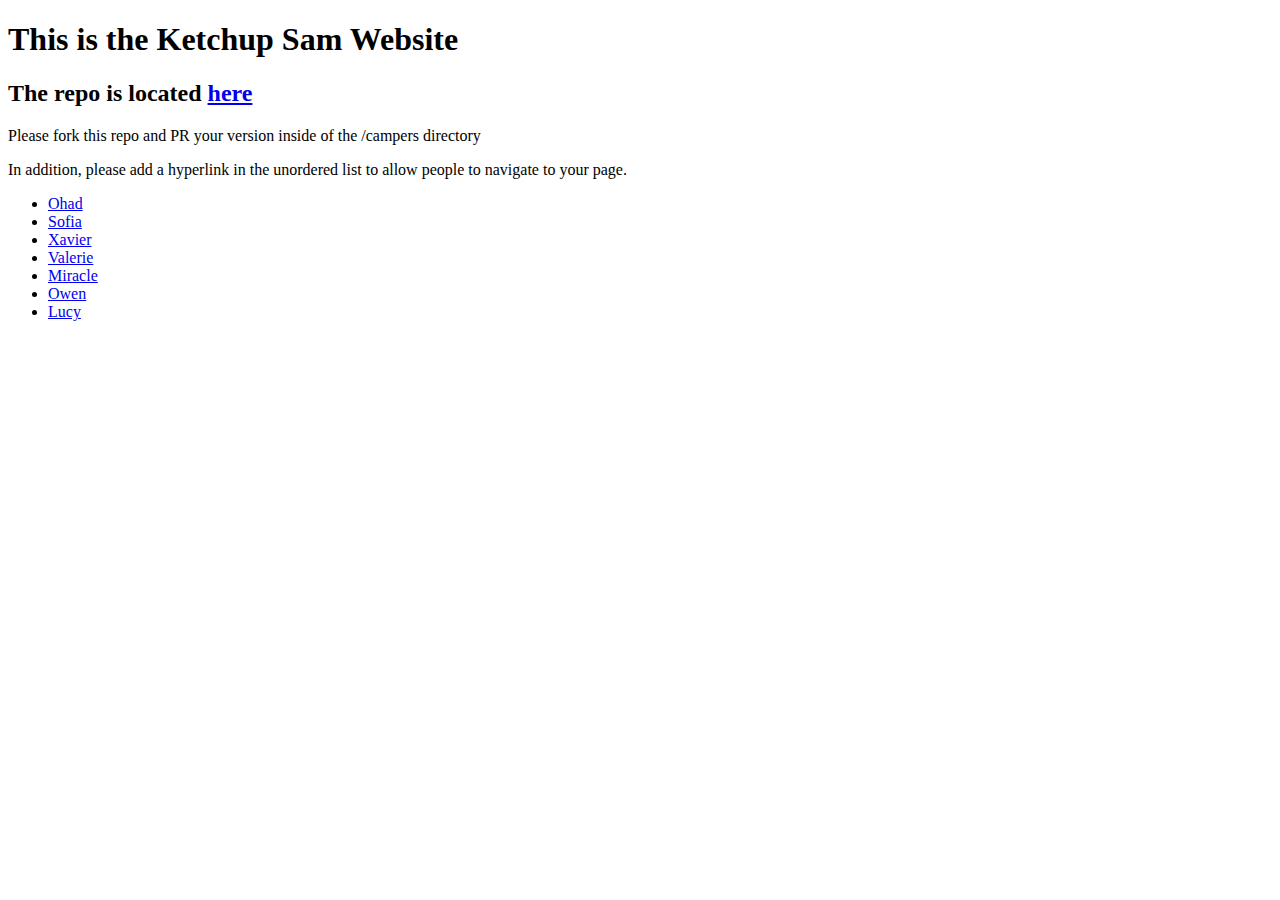
<file: index.html>
<!DOCTYPE html>
<html lang="en">
<head>
    <meta charset="UTF-8">
    <meta name="viewport" content="width=device-width, initial-scale=1.0">
    <title>KetchupSam Website</title>
</head>
<body>
    <h1>This is the Ketchup Sam Website</h1>
    <h2>The repo is located <a href="https://github.com/Osome101/KetchupSam">here</a></h2>
    <p>Please fork this repo and PR your version inside of the /campers directory</p>
    <p>In addition, please add a hyperlink in the unordered list to allow people to navigate to your page.</p>
    <ul>
        <li><a href="/campers/ohad.html">Ohad</a></li>
        <li><a href="/campers/sofia.html">Sofia</a></li>
        <li><a href="/campers/Xavier.html">Xavier</a></li>
        <li><a href="/campers/valerie.html">Valerie</a></li>
        <li><a href="/campers/miracle.html">Miracle</a></li>
        <li><a href="/campers/owen.html">Owen</a></li>
        <li><a href="/campers/lucy.html">Lucy</a></li>
    </ul>
</body>
</html>
<style></style>
</file>
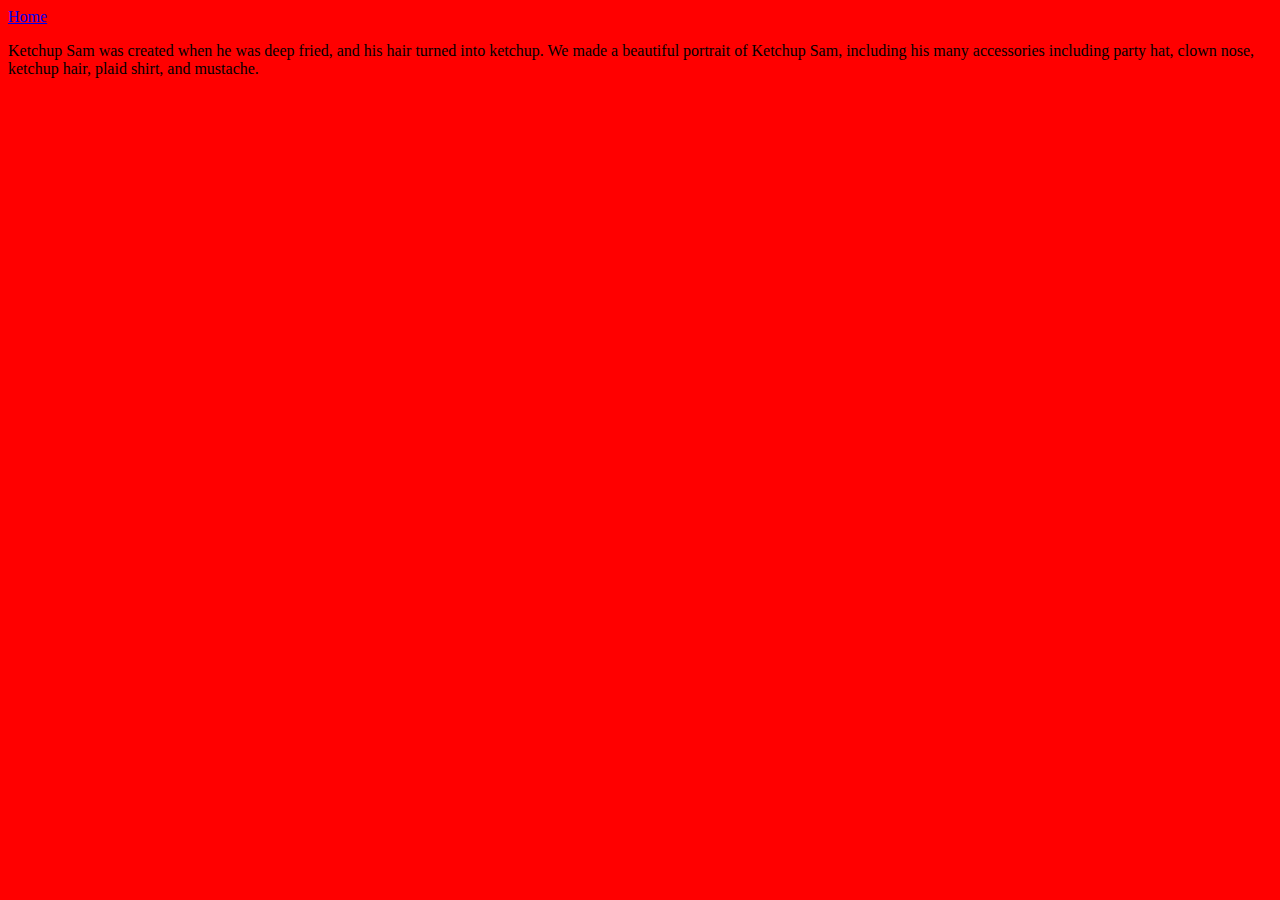
<file: campers/lucy.html>
<!DOCTYPE html>
<html lang="en">
<head>
    <meta charset="UTF-8">
    <meta name="viewport" content="width=device-width, initial-scale=1.0">
    <title>Lucy's Ketchup Sam Page</title>
    <style>body{
        background-color: red;
    }
    </style>
</head>
<body>
    <a href="/">Home</a>
    <br>
    <p>Ketchup Sam was created when he was deep fried, and his hair turned into ketchup. We made a beautiful portrait of Ketchup Sam, including his many accessories including party hat, clown nose, ketchup hair, plaid shirt, and mustache.</p>
</body>
</html>
</file>
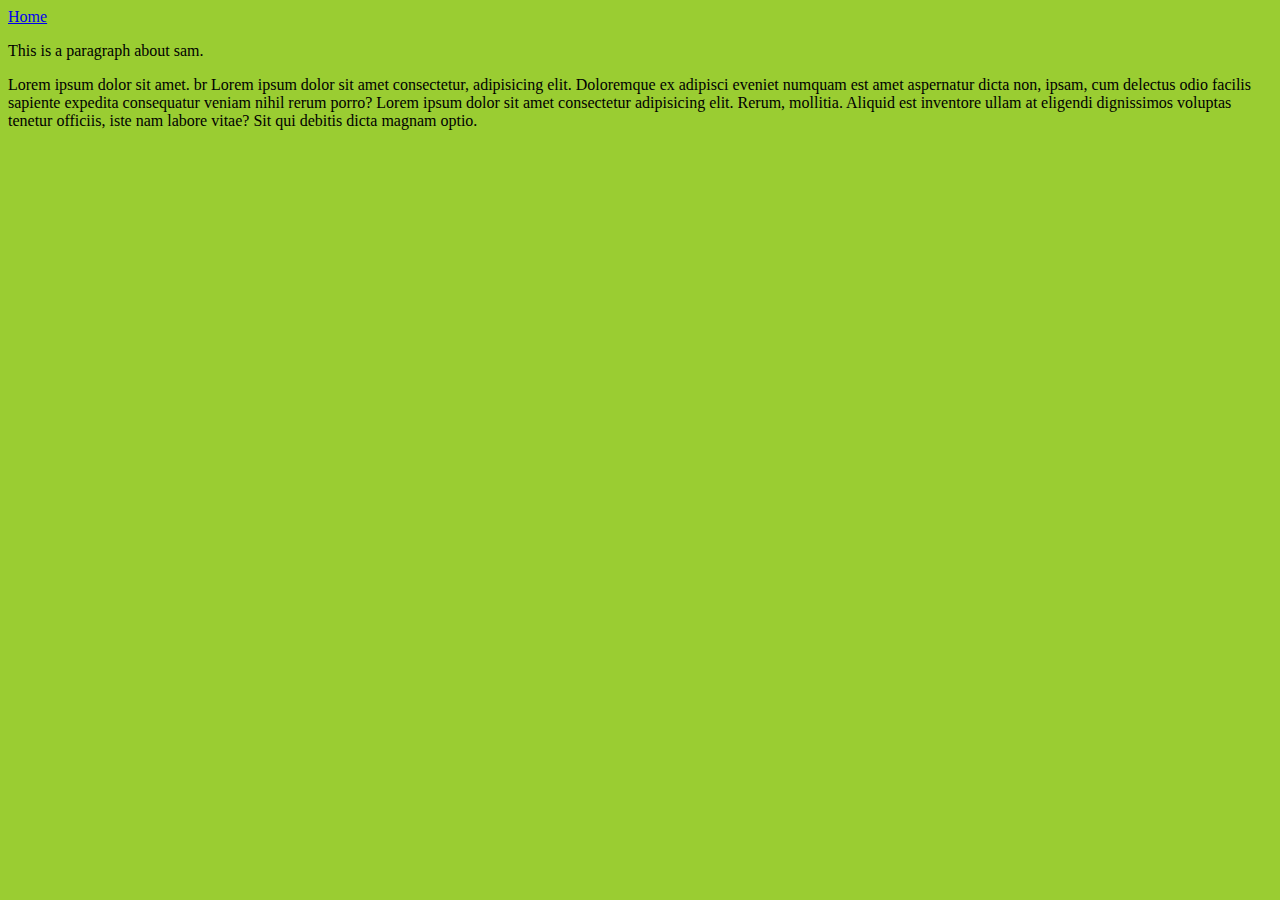
<file: campers/ohad.html>
<!DOCTYPE html>
<html lang="en">
<head>
    <meta charset="UTF-8">
    <meta name="viewport" content="width=device-width, initial-scale=1.0">
    <title>Ohad's Ketchup Sam Page</title>
    <style>
        body {
            background-color: yellowgreen;
        }
    </style>
</head>
<body>
    <a href="/">Home</a>
    <br>
    <p>This is a paragraph about sam.</p>
    <p>Lorem ipsum dolor sit amet. br Lorem ipsum dolor sit amet consectetur, adipisicing elit. Doloremque ex adipisci eveniet numquam est amet aspernatur dicta non, ipsam, cum delectus odio facilis sapiente expedita consequatur veniam nihil rerum porro? Lorem ipsum dolor sit amet consectetur adipisicing elit. Rerum, mollitia. Aliquid est inventore ullam at eligendi dignissimos voluptas tenetur officiis, iste nam labore vitae? Sit qui debitis dicta magnam optio. </p>
</body>
</html>
</file>
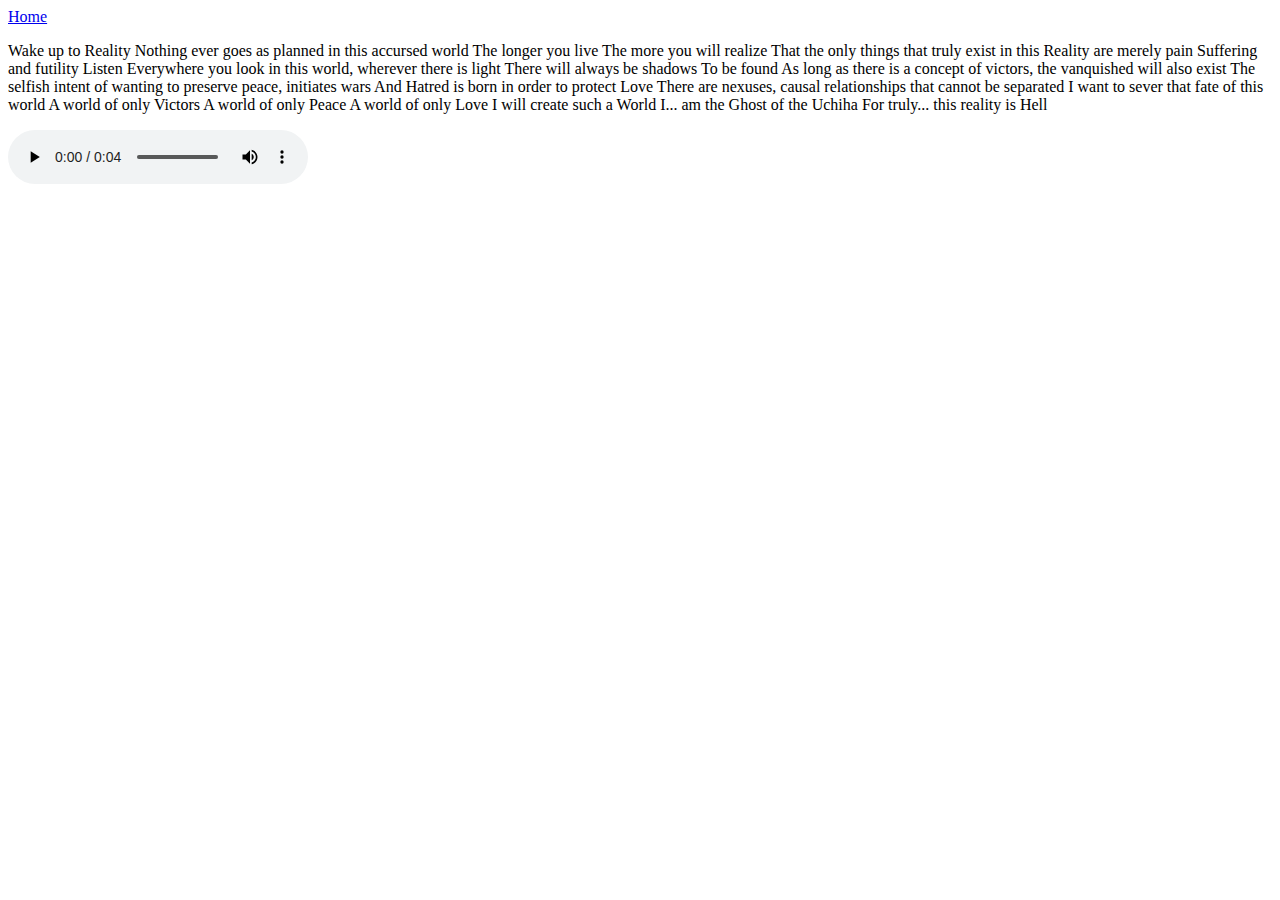
<file: campers/owen.html>
<!DOCTYPE html>
<html lang="en">
<head>
    <meta charset="UTF-8">
    <meta name="viewport" content="width=device-width, initial-scale=1.0">
    <title>Owen Kethcup sam Website</title>
</head>
<body>
    <a href="/">Home</a>
    <br>
    <p>Wake up to Reality
        Nothing ever goes as planned in this accursed world
        The longer you live
        The more you will realize
        That the only things that truly exist in this Reality are merely pain
        Suffering and futility
        Listen
        Everywhere you look in this world, wherever there is light
        There will always be shadows To be found
        As long as there is a concept of victors, the vanquished will also exist
        The selfish intent of wanting to preserve peace, initiates wars
        And Hatred is born in order to protect Love
        There are nexuses, causal relationships that cannot be separated
        I want to sever that fate of this world
        A world of only Victors
        A world of only Peace
        A world of only Love
        I will create such a World
        I... am the Ghost of the Uchiha
        For truly... this reality is Hell</p>
        <audio controls>
            <source src="/assets/moan.mp3" type="audio/mpeg">
</body>
</html>
</file>
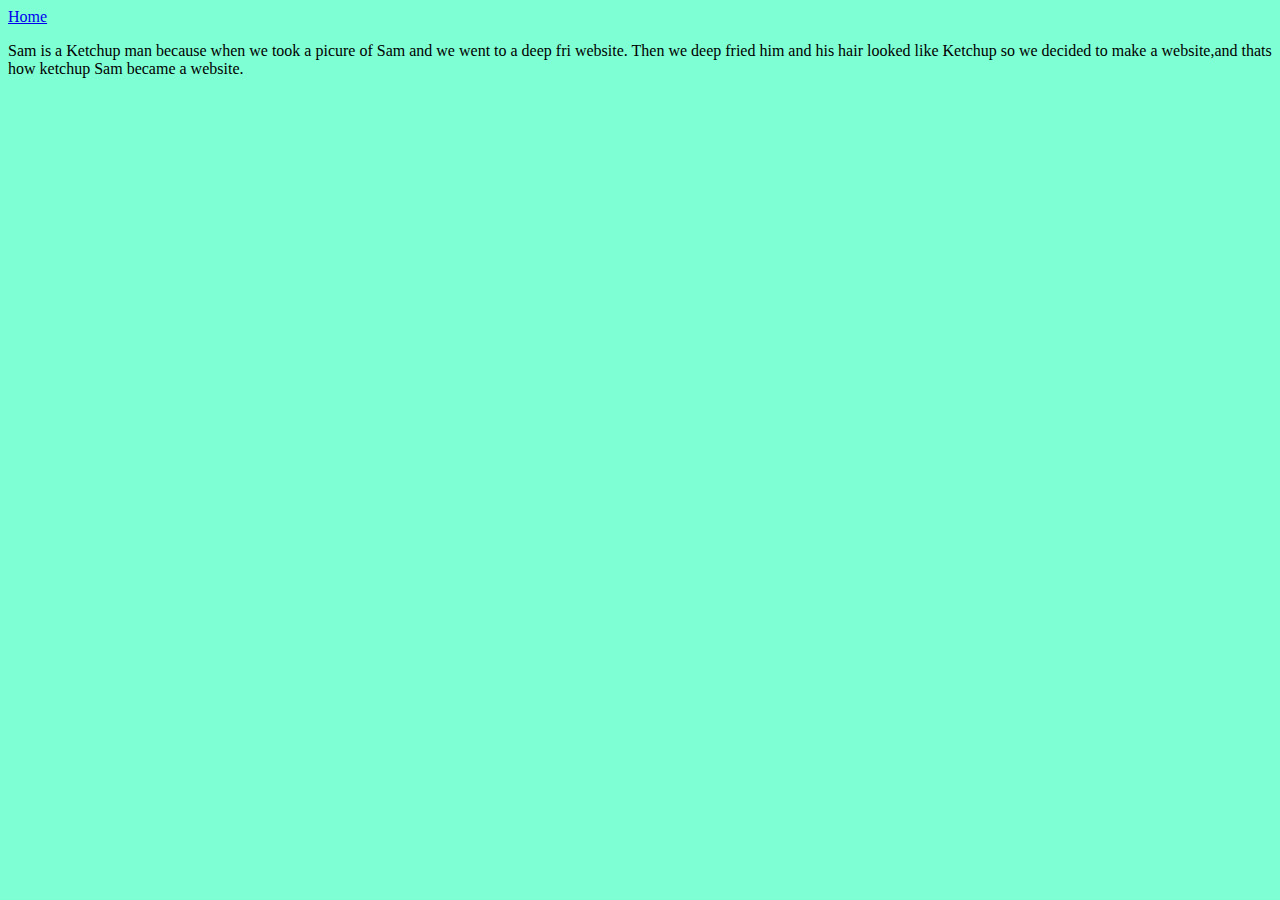
<file: campers/sofia.html>
<!DOCTYPE html>
<html lang="en">
<head>
    <meta charset="UTF-8">
    <meta name="viewport" content="width=device-width, initial-scale=1.0">
    <title>Document</title>
    <style>
      body {
        background-color: aquamarine
      }
    </style>
</head>
<body>
  <a href="/">Home</a><br>
<p>Sam is a Ketchup man because when we took a picure of Sam and we went to a deep fri website. Then we deep fried him and his hair looked like Ketchup so we decided to make a website,and thats how ketchup Sam became a website.</p>
</body>
</html>
</file>
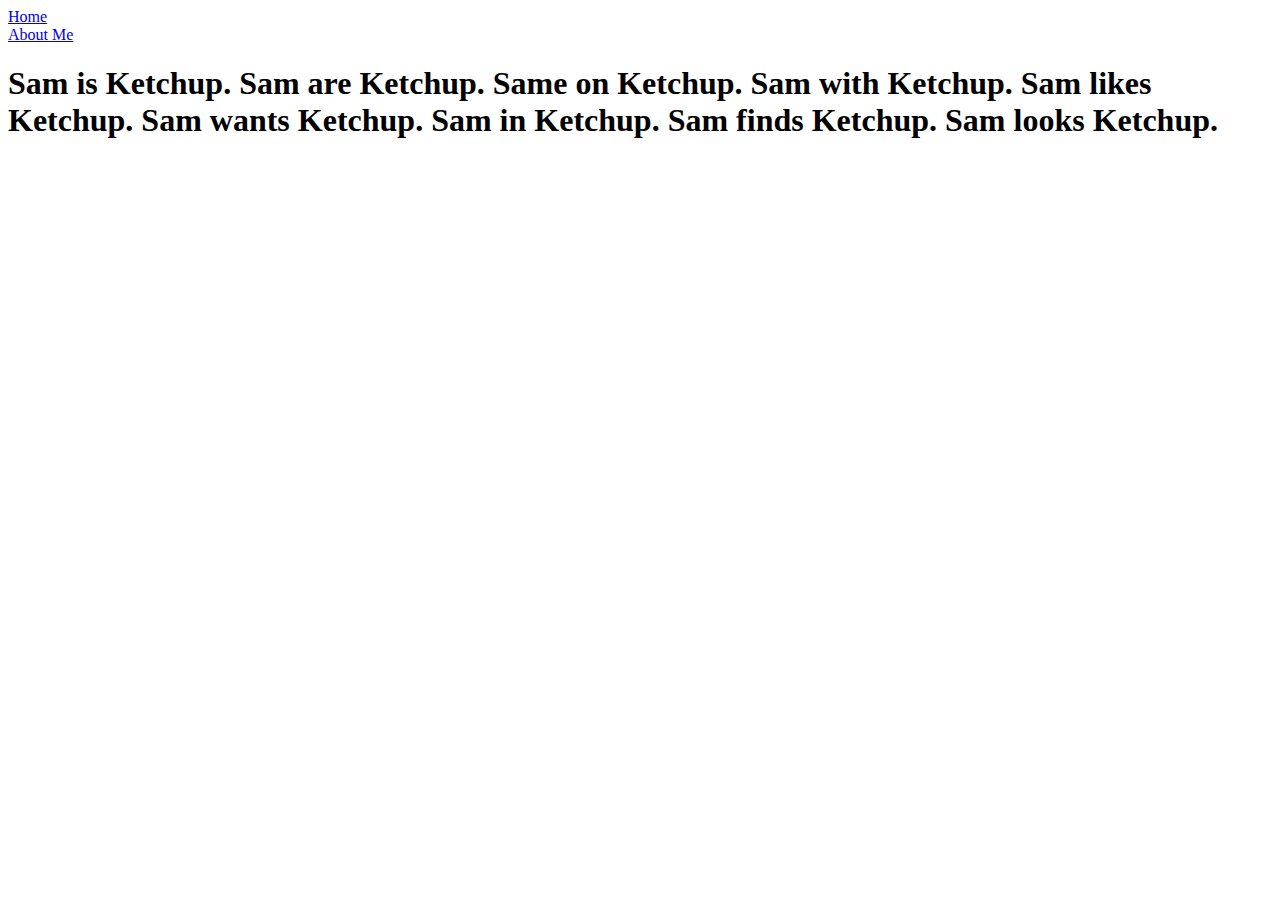
<file: campers/Xavier.html>
<!DOCTYPE html>
<html lang="en">
<head>
    <meta charset="UTF-8">
    <meta name="viewport" content="width=device-width, initial-scale=1.0">
    <title>Xavier's KetchupSam Page</title>
    <style>
        .AboutMeLink
        position: fixed;
        top: 20px;
        left: 5px;
    </style>
</head>
<body>
    <a href="/">Home</a>
    <div class="AboutMeLink">
        <a href="/workspaces/KetchupSam/About Me">About Me</a>
    </div>
    <h1>
        Sam is Ketchup. Sam are Ketchup. Same on Ketchup. Sam with Ketchup. Sam likes Ketchup. Sam wants Ketchup. Sam in Ketchup. Sam finds Ketchup. Sam looks Ketchup.
    </h1>
</body>
</html>
</file>
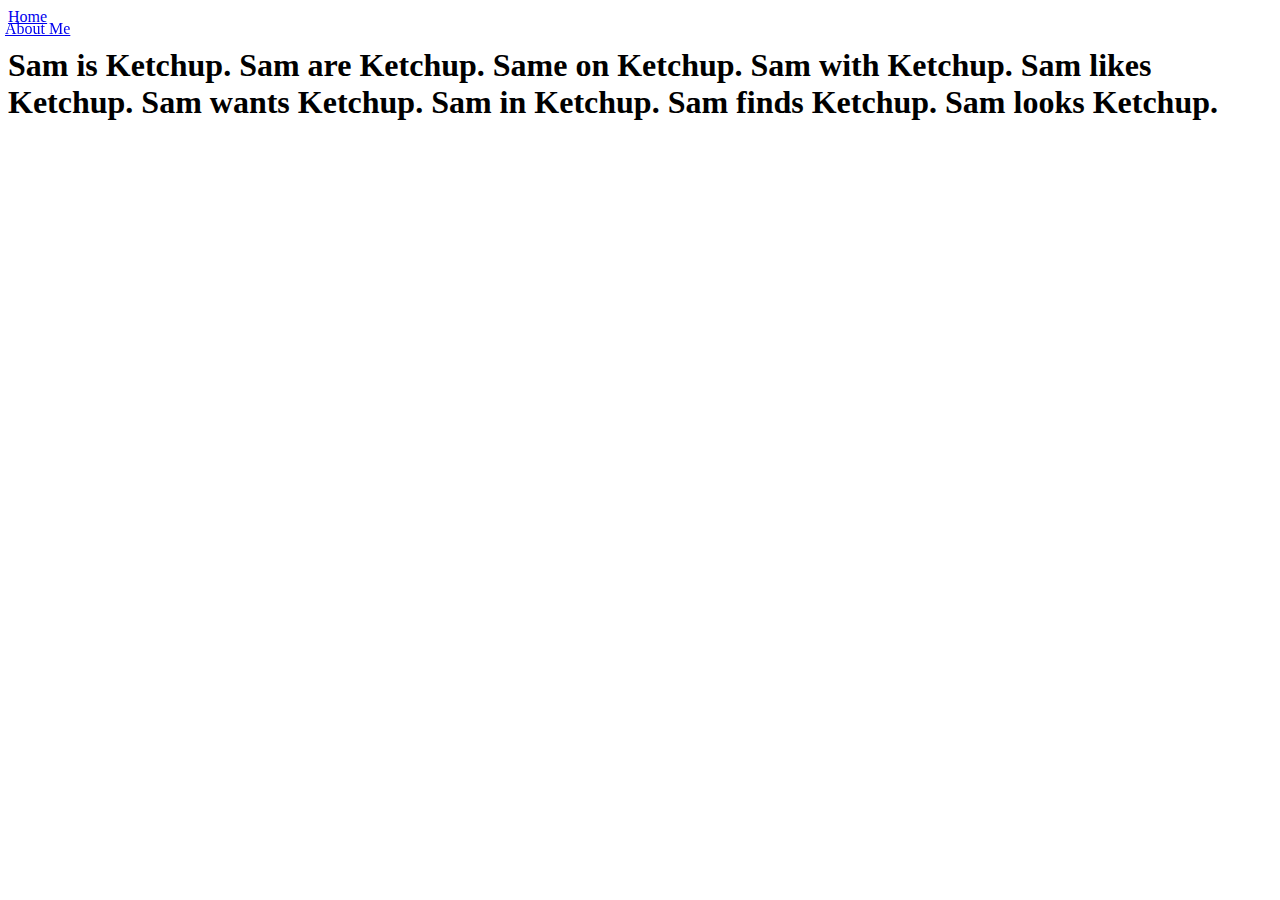
<file: campers/xavier.html>
<!DOCTYPE html>
<html lang="en">
<head>
    <meta charset="UTF-8">
    <meta name="viewport" content="width=device-width, initial-scale=1.0">
    <title>Xavier's KetchupSam Page</title>
    <style>
        .AboutMeLink {
            position: fixed;
            top: 20px;
            left: 5px;
        }
    </style>
</head>
<body>
    <a href="/">Home</a>
    <div class="AboutMeLink">
        <a href="http://127.0.0.1:5500/index.html">About Me</a>
    </div>
    <h1>
        Sam is Ketchup. Sam are Ketchup. Same on Ketchup. Sam with Ketchup. Sam likes Ketchup. Sam wants Ketchup. Sam in Ketchup. Sam finds Ketchup. Sam looks Ketchup.
    </h1>
</body>
</html>
</file>
